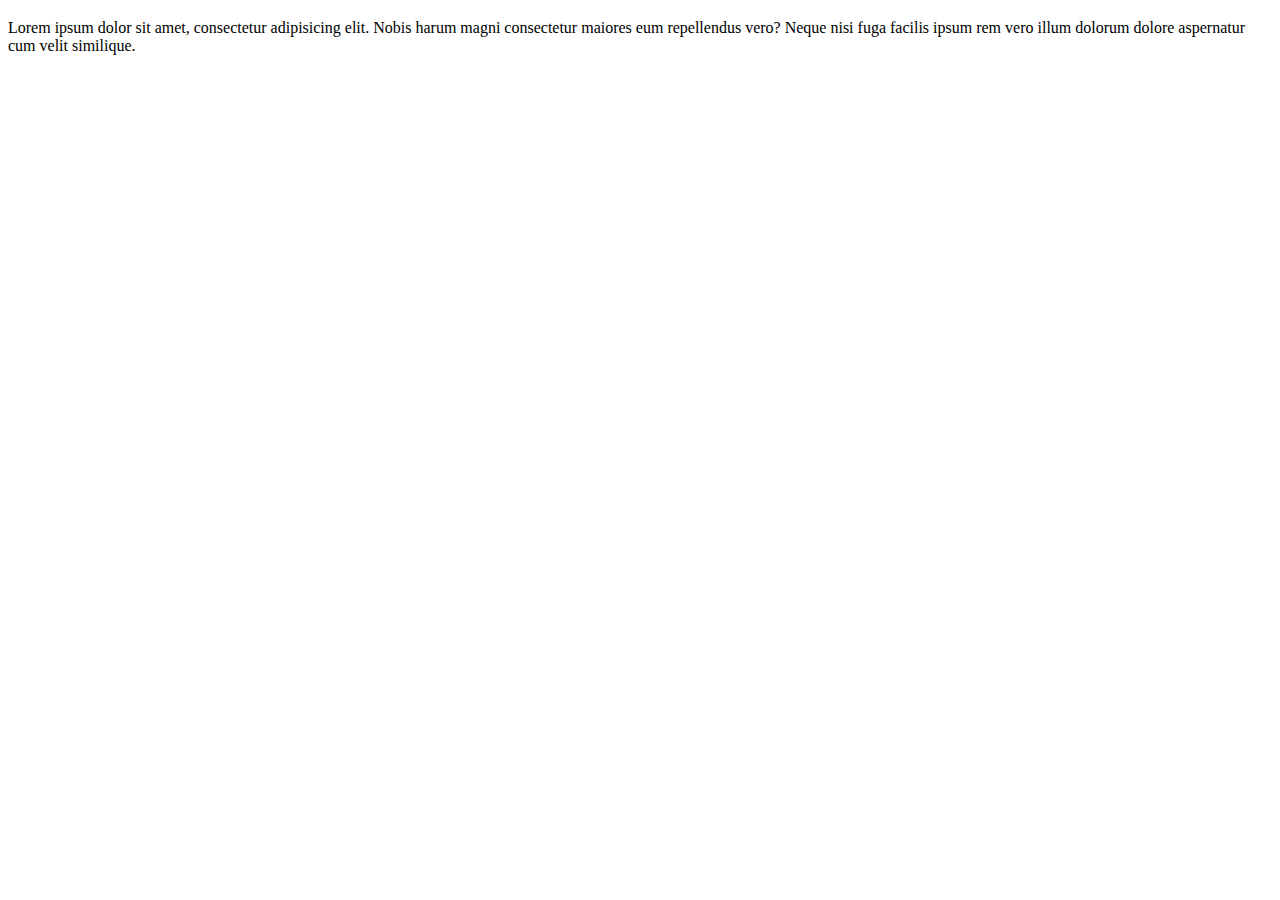
<file: src/main/resources/templates/about.html>
<!DOCTYPE html>
<html xmlns:th="https://www.thymeleaf.org"
	th:replace="~{fragments/layout :: layout (~{::body},'home')}">

<body>

	<div class="starter-template">
        <h3><span th:text="${title}"></span></h3>
        <p>
        Lorem ipsum dolor sit amet, consectetur adipisicing elit. 
        Nobis harum magni consectetur maiores eum repellendus vero? Neque nisi fuga facilis ipsum rem vero illum 
        dolorum dolore aspernatur cum velit similique.
        </p>
    </div>
	
</body>
</html>
</file>
